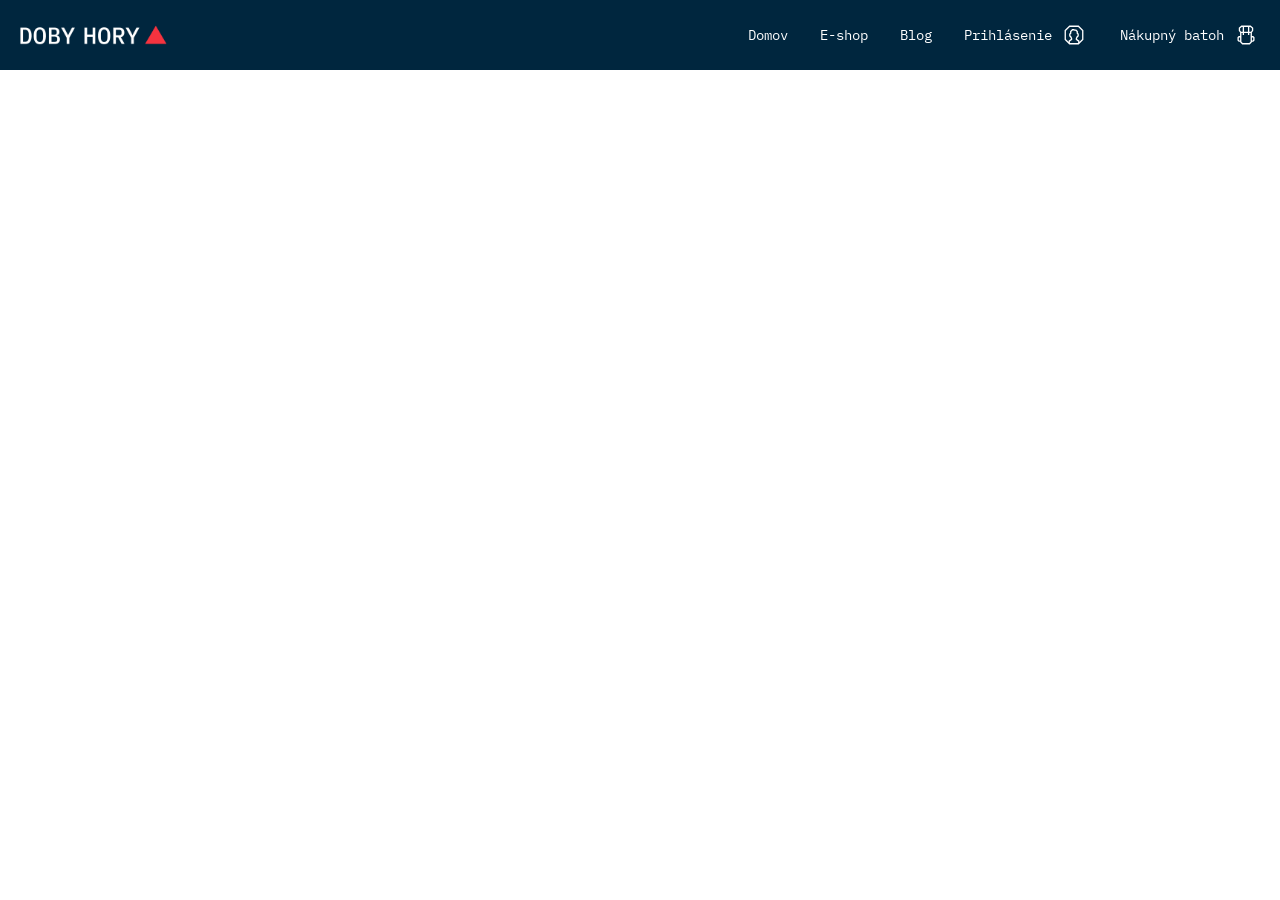
<file: index.html>
<!doctype html><html lang="sk"><head><meta charset="utf-8"/><link rel="shortcut icon" href="/favicon/favicon-16x16.png"/><link rel="apple-touch-icon" sizes="180x180" href="/favicon/apple-touch-icon.png"><link rel="icon" type="image/png" sizes="32x32" href="/favicon/favicon-32x32.png"><link rel="icon" type="image/png" sizes="16x16" href="/favicon/favicon-16x16.png"><link rel="mask-icon" href="/favicon/safari-pinned-tab.svg" color="#f5333f"><meta name="msapplication-TileColor" content="#00263e"><meta name="theme-color" content="#ffffff"><meta name="viewport" content="width=device-width,initial-scale=1,maximum-scale=1,shrink-to-fit=no"/><link rel="manifest" href="/manifest.json"/><link rel="preconnect" href="https://fonts.gstatic.com"><link href="https://fonts.googleapis.com/css2?family=IBM+Plex+Mono:wght@400;500;600;700&family=IBM+Plex+Sans:wght@400;500;600;700&display=swap" rel="stylesheet"><script type="text/javascript">!function(n){if("/"===n.search[1]){var a=n.search.slice(1).split("&").map((function(n){return n.replace(/~and~/g,"&")})).join("?");window.history.replaceState(null,null,n.pathname.slice(0,-1)+a+n.hash)}}(window.location)</script><title>▲</title><link href="/static/css/5.8cec82bf.chunk.css" rel="stylesheet"><link href="/static/css/main.6641d8ba.chunk.css" rel="stylesheet"></head><body><noscript>You need to enable JavaScript to run this app.</noscript><div id="root"></div><script>!function(e){function t(t){for(var n,o,f=t[0],u=t[1],i=t[2],d=0,s=[];d<f.length;d++)o=f[d],Object.prototype.hasOwnProperty.call(c,o)&&c[o]&&s.push(c[o][0]),c[o]=0;for(n in u)Object.prototype.hasOwnProperty.call(u,n)&&(e[n]=u[n]);for(l&&l(t);s.length;)s.shift()();return a.push.apply(a,i||[]),r()}function r(){for(var e,t=0;t<a.length;t++){for(var r=a[t],n=!0,o=1;o<r.length;o++){var u=r[o];0!==c[u]&&(n=!1)}n&&(a.splice(t--,1),e=f(f.s=r[0]))}return e}var n={},o={4:0},c={4:0},a=[];function f(t){if(n[t])return n[t].exports;var r=n[t]={i:t,l:!1,exports:{}};return e[t].call(r.exports,r,r.exports,f),r.l=!0,r.exports}f.e=function(e){var t=[];o[e]?t.push(o[e]):0!==o[e]&&{2:1}[e]&&t.push(o[e]=new Promise((function(t,r){for(var n="static/css/"+({}[e]||e)+"."+{0:"31d6cfe0",1:"31d6cfe0",2:"0b25bf28",6:"31d6cfe0",7:"31d6cfe0",8:"31d6cfe0",9:"31d6cfe0",10:"31d6cfe0",11:"31d6cfe0",12:"31d6cfe0",13:"31d6cfe0",14:"31d6cfe0",15:"31d6cfe0",16:"31d6cfe0",17:"31d6cfe0",18:"31d6cfe0",19:"31d6cfe0"}[e]+".chunk.css",c=f.p+n,a=document.getElementsByTagName("link"),u=0;u<a.length;u++){var i=(l=a[u]).getAttribute("data-href")||l.getAttribute("href");if("stylesheet"===l.rel&&(i===n||i===c))return t()}var d=document.getElementsByTagName("style");for(u=0;u<d.length;u++){var l;if((i=(l=d[u]).getAttribute("data-href"))===n||i===c)return t()}var s=document.createElement("link");s.rel="stylesheet",s.type="text/css",s.onload=t,s.onerror=function(t){var n=t&&t.target&&t.target.src||c,a=new Error("Loading CSS chunk "+e+" failed.\n("+n+")");a.code="CSS_CHUNK_LOAD_FAILED",a.request=n,delete o[e],s.parentNode.removeChild(s),r(a)},s.href=c,document.getElementsByTagName("head")[0].appendChild(s)})).then((function(){o[e]=0})));var r=c[e];if(0!==r)if(r)t.push(r[2]);else{var n=new Promise((function(t,n){r=c[e]=[t,n]}));t.push(r[2]=n);var a,u=document.createElement("script");u.charset="utf-8",u.timeout=120,f.nc&&u.setAttribute("nonce",f.nc),u.src=function(e){return f.p+"static/js/"+({}[e]||e)+"."+{0:"9e62bfe4",1:"177b4379",2:"5d18df54",6:"3e36c222",7:"0b76221c",8:"45e9c8f3",9:"1d0eac2f",10:"d32528a1",11:"3cf6fed4",12:"d5596f86",13:"3616a0db",14:"113d7cbc",15:"5911b8c7",16:"29cb4931",17:"83ac7037",18:"a285a361",19:"639da3c6"}[e]+".chunk.js"}(e);var i=new Error;a=function(t){u.onerror=u.onload=null,clearTimeout(d);var r=c[e];if(0!==r){if(r){var n=t&&("load"===t.type?"missing":t.type),o=t&&t.target&&t.target.src;i.message="Loading chunk "+e+" failed.\n("+n+": "+o+")",i.name="ChunkLoadError",i.type=n,i.request=o,r[1](i)}c[e]=void 0}};var d=setTimeout((function(){a({type:"timeout",target:u})}),12e4);u.onerror=u.onload=a,document.head.appendChild(u)}return Promise.all(t)},f.m=e,f.c=n,f.d=function(e,t,r){f.o(e,t)||Object.defineProperty(e,t,{enumerable:!0,get:r})},f.r=function(e){"undefined"!=typeof Symbol&&Symbol.toStringTag&&Object.defineProperty(e,Symbol.toStringTag,{value:"Module"}),Object.defineProperty(e,"__esModule",{value:!0})},f.t=function(e,t){if(1&t&&(e=f(e)),8&t)return e;if(4&t&&"object"==typeof e&&e&&e.__esModule)return e;var r=Object.create(null);if(f.r(r),Object.defineProperty(r,"default",{enumerable:!0,value:e}),2&t&&"string"!=typeof e)for(var n in e)f.d(r,n,function(t){return e[t]}.bind(null,n));return r},f.n=function(e){var t=e&&e.__esModule?function(){return e.default}:function(){return e};return f.d(t,"a",t),t},f.o=function(e,t){return Object.prototype.hasOwnProperty.call(e,t)},f.p="/",f.oe=function(e){throw console.error(e),e};var u=this.webpackJsonpkd=this.webpackJsonpkd||[],i=u.push.bind(u);u.push=t,u=u.slice();for(var d=0;d<u.length;d++)t(u[d]);var l=i;r()}([])</script><script src="/static/js/5.34d55ca3.chunk.js"></script><script src="/static/js/main.5f93b7cf.chunk.js"></script></body></html>
</file>
<file: static/css/5.8cec82bf.chunk.css>
.Toastify__toast-container{z-index:9999;-webkit-transform:translateZ(9999px);position:fixed;padding:4px;width:320px;box-sizing:border-box;color:#fff}.Toastify__toast-container--top-left{top:1em;left:1em}.Toastify__toast-container--top-center{top:1em;left:50%;-webkit-transform:translateX(-50%);transform:translateX(-50%)}.Toastify__toast-container--top-right{top:1em;right:1em}.Toastify__toast-container--bottom-left{bottom:1em;left:1em}.Toastify__toast-container--bottom-center{bottom:1em;left:50%;-webkit-transform:translateX(-50%);transform:translateX(-50%)}.Toastify__toast-container--bottom-right{bottom:1em;right:1em}@media only screen and (max-width:480px){.Toastify__toast-container{width:100vw;padding:0;left:0;margin:0}.Toastify__toast-container--top-center,.Toastify__toast-container--top-left,.Toastify__toast-container--top-right{top:0;-webkit-transform:translateX(0);transform:translateX(0)}.Toastify__toast-container--bottom-center,.Toastify__toast-container--bottom-left,.Toastify__toast-container--bottom-right{bottom:0;-webkit-transform:translateX(0);transform:translateX(0)}.Toastify__toast-container--rtl{right:0;left:auto}}.Toastify__toast{position:relative;min-height:64px;box-sizing:border-box;margin-bottom:1rem;padding:8px;border-radius:4px;box-shadow:0 1px 10px 0 rgba(0,0,0,.1),0 2px 15px 0 rgba(0,0,0,.05);display:-webkit-flex;display:flex;-webkit-justify-content:space-between;justify-content:space-between;max-height:800px;overflow:hidden;font-family:sans-serif;cursor:pointer;direction:ltr}.Toastify__toast--rtl{direction:rtl}.Toastify__toast--dark{background:#121212;color:#fff}.Toastify__toast--default{background:#fff;color:#aaa}.Toastify__toast--info{background:#3498db}.Toastify__toast--success{background:#07bc0c}.Toastify__toast--warning{background:#f1c40f}.Toastify__toast--error{background:#e74c3c}.Toastify__toast-body{margin:auto 0;-webkit-flex:1 1 auto;flex:1 1 auto;padding:6px}.Toastify--animate{-webkit-animation-fill-mode:both;animation-fill-mode:both;-webkit-animation-duration:.7s;animation-duration:.7s}@media only screen and (max-width:480px){.Toastify__toast{margin-bottom:0;border-radius:0}}.Toastify__close-button{color:#fff;background:transparent;outline:none;border:none;padding:0;cursor:pointer;opacity:.7;transition:.3s ease;-webkit-align-self:flex-start;align-self:flex-start}.Toastify__close-button--default{color:#000;opacity:.3}.Toastify__close-button>svg{fill:currentColor;height:16px;width:14px}.Toastify__close-button:focus,.Toastify__close-button:hover{opacity:1}@-webkit-keyframes Toastify__trackProgress{0%{-webkit-transform:scaleX(1);transform:scaleX(1)}to{-webkit-transform:scaleX(0);transform:scaleX(0)}}@keyframes Toastify__trackProgress{0%{-webkit-transform:scaleX(1);transform:scaleX(1)}to{-webkit-transform:scaleX(0);transform:scaleX(0)}}.Toastify__progress-bar{position:absolute;bottom:0;left:0;width:100%;height:5px;z-index:9999;opacity:.7;background-color:hsla(0,0%,100%,.7);-webkit-transform-origin:left;transform-origin:left}.Toastify__progress-bar--animated{-webkit-animation:Toastify__trackProgress linear 1 forwards;animation:Toastify__trackProgress linear 1 forwards}.Toastify__progress-bar--controlled{transition:-webkit-transform .2s;transition:transform .2s;transition:transform .2s,-webkit-transform .2s}.Toastify__progress-bar--rtl{right:0;left:auto;-webkit-transform-origin:right;transform-origin:right}.Toastify__progress-bar--default{background:linear-gradient(90deg,#4cd964,#5ac8fa,#007aff,#34aadc,#5856d6,#ff2d55)}.Toastify__progress-bar--dark{background:#bb86fc}@-webkit-keyframes Toastify__bounceInRight{0%,60%,75%,90%,to{-webkit-animation-timing-function:cubic-bezier(.215,.61,.355,1);animation-timing-function:cubic-bezier(.215,.61,.355,1)}0%{opacity:0;-webkit-transform:translate3d(3000px,0,0);transform:translate3d(3000px,0,0)}60%{opacity:1;-webkit-transform:translate3d(-25px,0,0);transform:translate3d(-25px,0,0)}75%{-webkit-transform:translate3d(10px,0,0);transform:translate3d(10px,0,0)}90%{-webkit-transform:translate3d(-5px,0,0);transform:translate3d(-5px,0,0)}to{-webkit-transform:none;transform:none}}@keyframes Toastify__bounceInRight{0%,60%,75%,90%,to{-webkit-animation-timing-function:cubic-bezier(.215,.61,.355,1);animation-timing-function:cubic-bezier(.215,.61,.355,1)}0%{opacity:0;-webkit-transform:translate3d(3000px,0,0);transform:translate3d(3000px,0,0)}60%{opacity:1;-webkit-transform:translate3d(-25px,0,0);transform:translate3d(-25px,0,0)}75%{-webkit-transform:translate3d(10px,0,0);transform:translate3d(10px,0,0)}90%{-webkit-transform:translate3d(-5px,0,0);transform:translate3d(-5px,0,0)}to{-webkit-transform:none;transform:none}}@-webkit-keyframes Toastify__bounceOutRight{20%{opacity:1;-webkit-transform:translate3d(-20px,0,0);transform:translate3d(-20px,0,0)}to{opacity:0;-webkit-transform:translate3d(2000px,0,0);transform:translate3d(2000px,0,0)}}@keyframes Toastify__bounceOutRight{20%{opacity:1;-webkit-transform:translate3d(-20px,0,0);transform:translate3d(-20px,0,0)}to{opacity:0;-webkit-transform:translate3d(2000px,0,0);transform:translate3d(2000px,0,0)}}@-webkit-keyframes Toastify__bounceInLeft{0%,60%,75%,90%,to{-webkit-animation-timing-function:cubic-bezier(.215,.61,.355,1);animation-timing-function:cubic-bezier(.215,.61,.355,1)}0%{opacity:0;-webkit-transform:translate3d(-3000px,0,0);transform:translate3d(-3000px,0,0)}60%{opacity:1;-webkit-transform:translate3d(25px,0,0);transform:translate3d(25px,0,0)}75%{-webkit-transform:translate3d(-10px,0,0);transform:translate3d(-10px,0,0)}90%{-webkit-transform:translate3d(5px,0,0);transform:translate3d(5px,0,0)}to{-webkit-transform:none;transform:none}}@keyframes Toastify__bounceInLeft{0%,60%,75%,90%,to{-webkit-animation-timing-function:cubic-bezier(.215,.61,.355,1);animation-timing-function:cubic-bezier(.215,.61,.355,1)}0%{opacity:0;-webkit-transform:translate3d(-3000px,0,0);transform:translate3d(-3000px,0,0)}60%{opacity:1;-webkit-transform:translate3d(25px,0,0);transform:translate3d(25px,0,0)}75%{-webkit-transform:translate3d(-10px,0,0);transform:translate3d(-10px,0,0)}90%{-webkit-transform:translate3d(5px,0,0);transform:translate3d(5px,0,0)}to{-webkit-transform:none;transform:none}}@-webkit-keyframes Toastify__bounceOutLeft{20%{opacity:1;-webkit-transform:translate3d(20px,0,0);transform:translate3d(20px,0,0)}to{opacity:0;-webkit-transform:translate3d(-2000px,0,0);transform:translate3d(-2000px,0,0)}}@keyframes Toastify__bounceOutLeft{20%{opacity:1;-webkit-transform:translate3d(20px,0,0);transform:translate3d(20px,0,0)}to{opacity:0;-webkit-transform:translate3d(-2000px,0,0);transform:translate3d(-2000px,0,0)}}@-webkit-keyframes Toastify__bounceInUp{0%,60%,75%,90%,to{-webkit-animation-timing-function:cubic-bezier(.215,.61,.355,1);animation-timing-function:cubic-bezier(.215,.61,.355,1)}0%{opacity:0;-webkit-transform:translate3d(0,3000px,0);transform:translate3d(0,3000px,0)}60%{opacity:1;-webkit-transform:translate3d(0,-20px,0);transform:translate3d(0,-20px,0)}75%{-webkit-transform:translate3d(0,10px,0);transform:translate3d(0,10px,0)}90%{-webkit-transform:translate3d(0,-5px,0);transform:translate3d(0,-5px,0)}to{-webkit-transform:translateZ(0);transform:translateZ(0)}}@keyframes Toastify__bounceInUp{0%,60%,75%,90%,to{-webkit-animation-timing-function:cubic-bezier(.215,.61,.355,1);animation-timing-function:cubic-bezier(.215,.61,.355,1)}0%{opacity:0;-webkit-transform:translate3d(0,3000px,0);transform:translate3d(0,3000px,0)}60%{opacity:1;-webkit-transform:translate3d(0,-20px,0);transform:translate3d(0,-20px,0)}75%{-webkit-transform:translate3d(0,10px,0);transform:translate3d(0,10px,0)}90%{-webkit-transform:translate3d(0,-5px,0);transform:translate3d(0,-5px,0)}to{-webkit-transform:translateZ(0);transform:translateZ(0)}}@-webkit-keyframes Toastify__bounceOutUp{20%{-webkit-transform:translate3d(0,-10px,0);transform:translate3d(0,-10px,0)}40%,45%{opacity:1;-webkit-transform:translate3d(0,20px,0);transform:translate3d(0,20px,0)}to{opacity:0;-webkit-transform:translate3d(0,-2000px,0);transform:translate3d(0,-2000px,0)}}@keyframes Toastify__bounceOutUp{20%{-webkit-transform:translate3d(0,-10px,0);transform:translate3d(0,-10px,0)}40%,45%{opacity:1;-webkit-transform:translate3d(0,20px,0);transform:translate3d(0,20px,0)}to{opacity:0;-webkit-transform:translate3d(0,-2000px,0);transform:translate3d(0,-2000px,0)}}@-webkit-keyframes Toastify__bounceInDown{0%,60%,75%,90%,to{-webkit-animation-timing-function:cubic-bezier(.215,.61,.355,1);animation-timing-function:cubic-bezier(.215,.61,.355,1)}0%{opacity:0;-webkit-transform:translate3d(0,-3000px,0);transform:translate3d(0,-3000px,0)}60%{opacity:1;-webkit-transform:translate3d(0,25px,0);transform:translate3d(0,25px,0)}75%{-webkit-transform:translate3d(0,-10px,0);transform:translate3d(0,-10px,0)}90%{-webkit-transform:translate3d(0,5px,0);transform:translate3d(0,5px,0)}to{-webkit-transform:none;transform:none}}@keyframes Toastify__bounceInDown{0%,60%,75%,90%,to{-webkit-animation-timing-function:cubic-bezier(.215,.61,.355,1);animation-timing-function:cubic-bezier(.215,.61,.355,1)}0%{opacity:0;-webkit-transform:translate3d(0,-3000px,0);transform:translate3d(0,-3000px,0)}60%{opacity:1;-webkit-transform:translate3d(0,25px,0);transform:translate3d(0,25px,0)}75%{-webkit-transform:translate3d(0,-10px,0);transform:translate3d(0,-10px,0)}90%{-webkit-transform:translate3d(0,5px,0);transform:translate3d(0,5px,0)}to{-webkit-transform:none;transform:none}}@-webkit-keyframes Toastify__bounceOutDown{20%{-webkit-transform:translate3d(0,10px,0);transform:translate3d(0,10px,0)}40%,45%{opacity:1;-webkit-transform:translate3d(0,-20px,0);transform:translate3d(0,-20px,0)}to{opacity:0;-webkit-transform:translate3d(0,2000px,0);transform:translate3d(0,2000px,0)}}@keyframes Toastify__bounceOutDown{20%{-webkit-transform:translate3d(0,10px,0);transform:translate3d(0,10px,0)}40%,45%{opacity:1;-webkit-transform:translate3d(0,-20px,0);transform:translate3d(0,-20px,0)}to{opacity:0;-webkit-transform:translate3d(0,2000px,0);transform:translate3d(0,2000px,0)}}.Toastify__bounce-enter--bottom-left,.Toastify__bounce-enter--top-left{-webkit-animation-name:Toastify__bounceInLeft;animation-name:Toastify__bounceInLeft}.Toastify__bounce-enter--bottom-right,.Toastify__bounce-enter--top-right{-webkit-animation-name:Toastify__bounceInRight;animation-name:Toastify__bounceInRight}.Toastify__bounce-enter--top-center{-webkit-animation-name:Toastify__bounceInDown;animation-name:Toastify__bounceInDown}.Toastify__bounce-enter--bottom-center{-webkit-animation-name:Toastify__bounceInUp;animation-name:Toastify__bounceInUp}.Toastify__bounce-exit--bottom-left,.Toastify__bounce-exit--top-left{-webkit-animation-name:Toastify__bounceOutLeft;animation-name:Toastify__bounceOutLeft}.Toastify__bounce-exit--bottom-right,.Toastify__bounce-exit--top-right{-webkit-animation-name:Toastify__bounceOutRight;animation-name:Toastify__bounceOutRight}.Toastify__bounce-exit--top-center{-webkit-animation-name:Toastify__bounceOutUp;animation-name:Toastify__bounceOutUp}.Toastify__bounce-exit--bottom-center{-webkit-animation-name:Toastify__bounceOutDown;animation-name:Toastify__bounceOutDown}@-webkit-keyframes Toastify__zoomIn{0%{opacity:0;-webkit-transform:scale3d(.3,.3,.3);transform:scale3d(.3,.3,.3)}50%{opacity:1}}@keyframes Toastify__zoomIn{0%{opacity:0;-webkit-transform:scale3d(.3,.3,.3);transform:scale3d(.3,.3,.3)}50%{opacity:1}}@-webkit-keyframes Toastify__zoomOut{0%{opacity:1}50%{opacity:0;-webkit-transform:scale3d(.3,.3,.3);transform:scale3d(.3,.3,.3)}to{opacity:0}}@keyframes Toastify__zoomOut{0%{opacity:1}50%{opacity:0;-webkit-transform:scale3d(.3,.3,.3);transform:scale3d(.3,.3,.3)}to{opacity:0}}.Toastify__zoom-enter{-webkit-animation-name:Toastify__zoomIn;animation-name:Toastify__zoomIn}.Toastify__zoom-exit{-webkit-animation-name:Toastify__zoomOut;animation-name:Toastify__zoomOut}@-webkit-keyframes Toastify__flipIn{0%{-webkit-transform:perspective(400px) rotateX(90deg);transform:perspective(400px) rotateX(90deg);-webkit-animation-timing-function:ease-in;animation-timing-function:ease-in;opacity:0}40%{-webkit-transform:perspective(400px) rotateX(-20deg);transform:perspective(400px) rotateX(-20deg);-webkit-animation-timing-function:ease-in;animation-timing-function:ease-in}60%{-webkit-transform:perspective(400px) rotateX(10deg);transform:perspective(400px) rotateX(10deg);opacity:1}80%{-webkit-transform:perspective(400px) rotateX(-5deg);transform:perspective(400px) rotateX(-5deg)}to{-webkit-transform:perspective(400px);transform:perspective(400px)}}@keyframes Toastify__flipIn{0%{-webkit-transform:perspective(400px) rotateX(90deg);transform:perspective(400px) rotateX(90deg);-webkit-animation-timing-function:ease-in;animation-timing-function:ease-in;opacity:0}40%{-webkit-transform:perspective(400px) rotateX(-20deg);transform:perspective(400px) rotateX(-20deg);-webkit-animation-timing-function:ease-in;animation-timing-function:ease-in}60%{-webkit-transform:perspective(400px) rotateX(10deg);transform:perspective(400px) rotateX(10deg);opacity:1}80%{-webkit-transform:perspective(400px) rotateX(-5deg);transform:perspective(400px) rotateX(-5deg)}to{-webkit-transform:perspective(400px);transform:perspective(400px)}}@-webkit-keyframes Toastify__flipOut{0%{-webkit-transform:perspective(400px);transform:perspective(400px)}30%{-webkit-transform:perspective(400px) rotateX(-20deg);transform:perspective(400px) rotateX(-20deg);opacity:1}to{-webkit-transform:perspective(400px) rotateX(90deg);transform:perspective(400px) rotateX(90deg);opacity:0}}@keyframes Toastify__flipOut{0%{-webkit-transform:perspective(400px);transform:perspective(400px)}30%{-webkit-transform:perspective(400px) rotateX(-20deg);transform:perspective(400px) rotateX(-20deg);opacity:1}to{-webkit-transform:perspective(400px) rotateX(90deg);transform:perspective(400px) rotateX(90deg);opacity:0}}.Toastify__flip-enter{-webkit-animation-name:Toastify__flipIn;animation-name:Toastify__flipIn}.Toastify__flip-exit{-webkit-animation-name:Toastify__flipOut;animation-name:Toastify__flipOut}@-webkit-keyframes Toastify__slideInRight{0%{-webkit-transform:translate3d(110%,0,0);transform:translate3d(110%,0,0);visibility:visible}to{-webkit-transform:translateZ(0);transform:translateZ(0)}}@keyframes Toastify__slideInRight{0%{-webkit-transform:translate3d(110%,0,0);transform:translate3d(110%,0,0);visibility:visible}to{-webkit-transform:translateZ(0);transform:translateZ(0)}}@-webkit-keyframes Toastify__slideInLeft{0%{-webkit-transform:translate3d(-110%,0,0);transform:translate3d(-110%,0,0);visibility:visible}to{-webkit-transform:translateZ(0);transform:translateZ(0)}}@keyframes Toastify__slideInLeft{0%{-webkit-transform:translate3d(-110%,0,0);transform:translate3d(-110%,0,0);visibility:visible}to{-webkit-transform:translateZ(0);transform:translateZ(0)}}@-webkit-keyframes Toastify__slideInUp{0%{-webkit-transform:translate3d(0,110%,0);transform:translate3d(0,110%,0);visibility:visible}to{-webkit-transform:translateZ(0);transform:translateZ(0)}}@keyframes Toastify__slideInUp{0%{-webkit-transform:translate3d(0,110%,0);transform:translate3d(0,110%,0);visibility:visible}to{-webkit-transform:translateZ(0);transform:translateZ(0)}}@-webkit-keyframes Toastify__slideInDown{0%{-webkit-transform:translate3d(0,-110%,0);transform:translate3d(0,-110%,0);visibility:visible}to{-webkit-transform:translateZ(0);transform:translateZ(0)}}@keyframes Toastify__slideInDown{0%{-webkit-transform:translate3d(0,-110%,0);transform:translate3d(0,-110%,0);visibility:visible}to{-webkit-transform:translateZ(0);transform:translateZ(0)}}@-webkit-keyframes Toastify__slideOutRight{0%{-webkit-transform:translateZ(0);transform:translateZ(0)}to{visibility:hidden;-webkit-transform:translate3d(110%,0,0);transform:translate3d(110%,0,0)}}@keyframes Toastify__slideOutRight{0%{-webkit-transform:translateZ(0);transform:translateZ(0)}to{visibility:hidden;-webkit-transform:translate3d(110%,0,0);transform:translate3d(110%,0,0)}}@-webkit-keyframes Toastify__slideOutLeft{0%{-webkit-transform:translateZ(0);transform:translateZ(0)}to{visibility:hidden;-webkit-transform:translate3d(-110%,0,0);transform:translate3d(-110%,0,0)}}@keyframes Toastify__slideOutLeft{0%{-webkit-transform:translateZ(0);transform:translateZ(0)}to{visibility:hidden;-webkit-transform:translate3d(-110%,0,0);transform:translate3d(-110%,0,0)}}@-webkit-keyframes Toastify__slideOutDown{0%{-webkit-transform:translateZ(0);transform:translateZ(0)}to{visibility:hidden;-webkit-transform:translate3d(0,500px,0);transform:translate3d(0,500px,0)}}@keyframes Toastify__slideOutDown{0%{-webkit-transform:translateZ(0);transform:translateZ(0)}to{visibility:hidden;-webkit-transform:translate3d(0,500px,0);transform:translate3d(0,500px,0)}}@-webkit-keyframes Toastify__slideOutUp{0%{-webkit-transform:translateZ(0);transform:translateZ(0)}to{visibility:hidden;-webkit-transform:translate3d(0,-500px,0);transform:translate3d(0,-500px,0)}}@keyframes Toastify__slideOutUp{0%{-webkit-transform:translateZ(0);transform:translateZ(0)}to{visibility:hidden;-webkit-transform:translate3d(0,-500px,0);transform:translate3d(0,-500px,0)}}.Toastify__slide-enter--bottom-left,.Toastify__slide-enter--top-left{-webkit-animation-name:Toastify__slideInLeft;animation-name:Toastify__slideInLeft}.Toastify__slide-enter--bottom-right,.Toastify__slide-enter--top-right{-webkit-animation-name:Toastify__slideInRight;animation-name:Toastify__slideInRight}.Toastify__slide-enter--top-center{-webkit-animation-name:Toastify__slideInDown;animation-name:Toastify__slideInDown}.Toastify__slide-enter--bottom-center{-webkit-animation-name:Toastify__slideInUp;animation-name:Toastify__slideInUp}.Toastify__slide-exit--bottom-left,.Toastify__slide-exit--top-left{-webkit-animation-name:Toastify__slideOutLeft;animation-name:Toastify__slideOutLeft}.Toastify__slide-exit--bottom-right,.Toastify__slide-exit--top-right{-webkit-animation-name:Toastify__slideOutRight;animation-name:Toastify__slideOutRight}.Toastify__slide-exit--top-center{-webkit-animation-name:Toastify__slideOutUp;animation-name:Toastify__slideOutUp}.Toastify__slide-exit--bottom-center{-webkit-animation-name:Toastify__slideOutDown;animation-name:Toastify__slideOutDown}.react-tel-input{font-family:"Roboto",sans-serif;font-size:15px;position:relative;width:100%}.react-tel-input :disabled{cursor:not-allowed}.react-tel-input .flag{width:16px;height:11px;background-image:url([data-uri])}.react-tel-input .ad{background-position:-16px 0}.react-tel-input .ae{background-position:-32px 0}.react-tel-input .af{background-position:-48px 0}.react-tel-input .ag{background-position:-64px 0}.react-tel-input .ai{background-position:-80px 0}.react-tel-input .al{background-position:-96px 0}.react-tel-input .am{background-position:-112px 0}.react-tel-input .ao{background-position:-128px 0}.react-tel-input .ar{background-position:-144px 0}.react-tel-input .as{background-position:-160px 0}.react-tel-input .at{background-position:-176px 0}.react-tel-input .au{background-position:-192px 0}.react-tel-input .aw{background-position:-208px 0}.react-tel-input .az{background-position:-224px 0}.react-tel-input .ba{background-position:-240px 0}.react-tel-input .bb{background-position:0 -11px}.react-tel-input .bd{background-position:-16px -11px}.react-tel-input .be{background-position:-32px -11px}.react-tel-input .bf{background-position:-48px -11px}.react-tel-input .bg{background-position:-64px -11px}.react-tel-input .bh{background-position:-80px -11px}.react-tel-input .bi{background-position:-96px -11px}.react-tel-input .bj{background-position:-112px -11px}.react-tel-input .bm{background-position:-128px -11px}.react-tel-input .bn{background-position:-144px -11px}.react-tel-input .bo{background-position:-160px -11px}.react-tel-input .br{background-position:-176px -11px}.react-tel-input .bs{background-position:-192px -11px}.react-tel-input .bt{background-position:-208px -11px}.react-tel-input .bw{background-position:-224px -11px}.react-tel-input .by{background-position:-240px -11px}.react-tel-input .bz{background-position:0 -22px}.react-tel-input .ca{background-position:-16px -22px}.react-tel-input .cd{background-position:-32px -22px}.react-tel-input .cf{background-position:-48px -22px}.react-tel-input .cg{background-position:-64px -22px}.react-tel-input .ch{background-position:-80px -22px}.react-tel-input .ci{background-position:-96px -22px}.react-tel-input .ck{background-position:-112px -22px}.react-tel-input .cl{background-position:-128px -22px}.react-tel-input .cm{background-position:-144px -22px}.react-tel-input .cn{background-position:-160px -22px}.react-tel-input .co{background-position:-176px -22px}.react-tel-input .cr{background-position:-192px -22px}.react-tel-input .cu{background-position:-208px -22px}.react-tel-input .cv{background-position:-224px -22px}.react-tel-input .cw{background-position:-240px -22px}.react-tel-input .cy{background-position:0 -33px}.react-tel-input .cz{background-position:-16px -33px}.react-tel-input .de{background-position:-32px -33px}.react-tel-input .dj{background-position:-48px -33px}.react-tel-input .dk{background-position:-64px -33px}.react-tel-input .dm{background-position:-80px -33px}.react-tel-input .do{background-position:-96px -33px}.react-tel-input .dz{background-position:-112px -33px}.react-tel-input .ec{background-position:-128px -33px}.react-tel-input .ee{background-position:-144px -33px}.react-tel-input .eg{background-position:-160px -33px}.react-tel-input .er{background-position:-176px -33px}.react-tel-input .es{background-position:-192px -33px}.react-tel-input .et{background-position:-208px -33px}.react-tel-input .fi{background-position:-224px -33px}.react-tel-input .fj{background-position:-240px -33px}.react-tel-input .fk{background-position:0 -44px}.react-tel-input .fm{background-position:-16px -44px}.react-tel-input .fo{background-position:-32px -44px}.react-tel-input .bl,.react-tel-input .fr,.react-tel-input .mf{background-position:-48px -44px}.react-tel-input .ga{background-position:-64px -44px}.react-tel-input .gb{background-position:-80px -44px}.react-tel-input .gd{background-position:-96px -44px}.react-tel-input .ge{background-position:-112px -44px}.react-tel-input .gf{background-position:-128px -44px}.react-tel-input .gh{background-position:-144px -44px}.react-tel-input .gi{background-position:-160px -44px}.react-tel-input .gl{background-position:-176px -44px}.react-tel-input .gm{background-position:-192px -44px}.react-tel-input .gn{background-position:-208px -44px}.react-tel-input .gp{background-position:-224px -44px}.react-tel-input .gq{background-position:-240px -44px}.react-tel-input .gr{background-position:0 -55px}.react-tel-input .gt{background-position:-16px -55px}.react-tel-input .gu{background-position:-32px -55px}.react-tel-input .gw{background-position:-48px -55px}.react-tel-input .gy{background-position:-64px -55px}.react-tel-input .hk{background-position:-80px -55px}.react-tel-input .hn{background-position:-96px -55px}.react-tel-input .hr{background-position:-112px -55px}.react-tel-input .ht{background-position:-128px -55px}.react-tel-input .hu{background-position:-144px -55px}.react-tel-input .id{background-position:-160px -55px}.react-tel-input .ie{background-position:-176px -55px}.react-tel-input .il{background-position:-192px -55px}.react-tel-input .in{background-position:-208px -55px}.react-tel-input .io{background-position:-224px -55px}.react-tel-input .iq{background-position:-240px -55px}.react-tel-input .ir{background-position:0 -66px}.react-tel-input .is{background-position:-16px -66px}.react-tel-input .it{background-position:-32px -66px}.react-tel-input .je{background-position:-144px -154px}.react-tel-input .jm{background-position:-48px -66px}.react-tel-input .jo{background-position:-64px -66px}.react-tel-input .jp{background-position:-80px -66px}.react-tel-input .ke{background-position:-96px -66px}.react-tel-input .kg{background-position:-112px -66px}.react-tel-input .kh{background-position:-128px -66px}.react-tel-input .ki{background-position:-144px -66px}.react-tel-input .xk{background-position:-128px -154px}.react-tel-input .km{background-position:-160px -66px}.react-tel-input .kn{background-position:-176px -66px}.react-tel-input .kp{background-position:-192px -66px}.react-tel-input .kr{background-position:-208px -66px}.react-tel-input .kw{background-position:-224px -66px}.react-tel-input .ky{background-position:-240px -66px}.react-tel-input .kz{background-position:0 -77px}.react-tel-input .la{background-position:-16px -77px}.react-tel-input .lb{background-position:-32px -77px}.react-tel-input .lc{background-position:-48px -77px}.react-tel-input .li{background-position:-64px -77px}.react-tel-input .lk{background-position:-80px -77px}.react-tel-input .lr{background-position:-96px -77px}.react-tel-input .ls{background-position:-112px -77px}.react-tel-input .lt{background-position:-128px -77px}.react-tel-input .lu{background-position:-144px -77px}.react-tel-input .lv{background-position:-160px -77px}.react-tel-input .ly{background-position:-176px -77px}.react-tel-input .ma{background-position:-192px -77px}.react-tel-input .mc{background-position:-208px -77px}.react-tel-input .md{background-position:-224px -77px}.react-tel-input .me{background-position:-112px -154px;height:12px}.react-tel-input .mg{background-position:0 -88px}.react-tel-input .mh{background-position:-16px -88px}.react-tel-input .mk{background-position:-32px -88px}.react-tel-input .ml{background-position:-48px -88px}.react-tel-input .mm{background-position:-64px -88px}.react-tel-input .mn{background-position:-80px -88px}.react-tel-input .mo{background-position:-96px -88px}.react-tel-input .mp{background-position:-112px -88px}.react-tel-input .mq{background-position:-128px -88px}.react-tel-input .mr{background-position:-144px -88px}.react-tel-input .ms{background-position:-160px -88px}.react-tel-input .mt{background-position:-176px -88px}.react-tel-input .mu{background-position:-192px -88px}.react-tel-input .mv{background-position:-208px -88px}.react-tel-input .mw{background-position:-224px -88px}.react-tel-input .mx{background-position:-240px -88px}.react-tel-input .my{background-position:0 -99px}.react-tel-input .mz{background-position:-16px -99px}.react-tel-input .na{background-position:-32px -99px}.react-tel-input .nc{background-position:-48px -99px}.react-tel-input .ne{background-position:-64px -99px}.react-tel-input .nf{background-position:-80px -99px}.react-tel-input .ng{background-position:-96px -99px}.react-tel-input .ni{background-position:-112px -99px}.react-tel-input .bq,.react-tel-input .nl{background-position:-128px -99px}.react-tel-input .no{background-position:-144px -99px}.react-tel-input .np{background-position:-160px -99px}.react-tel-input .nr{background-position:-176px -99px}.react-tel-input .nu{background-position:-192px -99px}.react-tel-input .nz{background-position:-208px -99px}.react-tel-input .om{background-position:-224px -99px}.react-tel-input .pa{background-position:-240px -99px}.react-tel-input .pe{background-position:0 -110px}.react-tel-input .pf{background-position:-16px -110px}.react-tel-input .pg{background-position:-32px -110px}.react-tel-input .ph{background-position:-48px -110px}.react-tel-input .pk{background-position:-64px -110px}.react-tel-input .pl{background-position:-80px -110px}.react-tel-input .pm{background-position:-96px -110px}.react-tel-input .pr{background-position:-112px -110px}.react-tel-input .ps{background-position:-128px -110px}.react-tel-input .pt{background-position:-144px -110px}.react-tel-input .pw{background-position:-160px -110px}.react-tel-input .py{background-position:-176px -110px}.react-tel-input .qa{background-position:-192px -110px}.react-tel-input .re{background-position:-208px -110px}.react-tel-input .ro{background-position:-224px -110px}.react-tel-input .rs{background-position:-240px -110px}.react-tel-input .ru{background-position:0 -121px}.react-tel-input .rw{background-position:-16px -121px}.react-tel-input .sa{background-position:-32px -121px}.react-tel-input .sb{background-position:-48px -121px}.react-tel-input .sc{background-position:-64px -121px}.react-tel-input .sd{background-position:-80px -121px}.react-tel-input .se{background-position:-96px -121px}.react-tel-input .sg{background-position:-112px -121px}.react-tel-input .sh{background-position:-128px -121px}.react-tel-input .si{background-position:-144px -121px}.react-tel-input .sk{background-position:-160px -121px}.react-tel-input .sl{background-position:-176px -121px}.react-tel-input .sm{background-position:-192px -121px}.react-tel-input .sn{background-position:-208px -121px}.react-tel-input .so{background-position:-224px -121px}.react-tel-input .sr{background-position:-240px -121px}.react-tel-input .ss{background-position:0 -132px}.react-tel-input .st{background-position:-16px -132px}.react-tel-input .sv{background-position:-32px -132px}.react-tel-input .sx{background-position:-48px -132px}.react-tel-input .sy{background-position:-64px -132px}.react-tel-input .sz{background-position:-80px -132px}.react-tel-input .tc{background-position:-96px -132px}.react-tel-input .td{background-position:-112px -132px}.react-tel-input .tg{background-position:-128px -132px}.react-tel-input .th{background-position:-144px -132px}.react-tel-input .tj{background-position:-160px -132px}.react-tel-input .tk{background-position:-176px -132px}.react-tel-input .tl{background-position:-192px -132px}.react-tel-input .tm{background-position:-208px -132px}.react-tel-input .tn{background-position:-224px -132px}.react-tel-input .to{background-position:-240px -132px}.react-tel-input .tr{background-position:0 -143px}.react-tel-input .tt{background-position:-16px -143px}.react-tel-input .tv{background-position:-32px -143px}.react-tel-input .tw{background-position:-48px -143px}.react-tel-input .tz{background-position:-64px -143px}.react-tel-input .ua{background-position:-80px -143px}.react-tel-input .ug{background-position:-96px -143px}.react-tel-input .us{background-position:-112px -143px}.react-tel-input .uy{background-position:-128px -143px}.react-tel-input .uz{background-position:-144px -143px}.react-tel-input .va{background-position:-160px -143px}.react-tel-input .vc{background-position:-176px -143px}.react-tel-input .ve{background-position:-192px -143px}.react-tel-input .vg{background-position:-208px -143px}.react-tel-input .vi{background-position:-224px -143px}.react-tel-input .vn{background-position:-240px -143px}.react-tel-input .vu{background-position:0 -154px}.react-tel-input .wf{background-position:-16px -154px}.react-tel-input .ws{background-position:-32px -154px}.react-tel-input .ye{background-position:-48px -154px}.react-tel-input .za{background-position:-64px -154px}.react-tel-input .zm{background-position:-80px -154px}.react-tel-input .zw{background-position:-96px -154px}.react-tel-input *{box-sizing:border-box;-moz-box-sizing:border-box}.react-tel-input .hide{display:none}.react-tel-input .v-hide{visibility:hidden}.react-tel-input .form-control{position:relative;font-size:14px;letter-spacing:.01rem;margin-top:0!important;margin-bottom:0!important;padding-left:48px;margin-left:0;background:#fff;border:1px solid #cacaca;border-radius:5px;line-height:25px;height:35px;width:300px;outline:none}.react-tel-input .form-control.invalid-number,.react-tel-input .form-control.invalid-number:focus{background-color:#faf0f0;border:1px solid #d79f9f;border-left-color:#cacaca}.react-tel-input .flag-dropdown{position:absolute;top:0;bottom:0;padding:0;background-color:#f5f5f5;border:1px solid #cacaca;border-radius:3px 0 0 3px}.react-tel-input .flag-dropdown:focus,.react-tel-input .flag-dropdown:hover{cursor:pointer}.react-tel-input .flag-dropdown.invalid-number{border-color:#d79f9f}.react-tel-input .flag-dropdown.open{z-index:2}.react-tel-input .flag-dropdown.open,.react-tel-input .flag-dropdown.open .selected-flag{background:#fff;border-radius:3px 0 0 0}.react-tel-input input[disabled]+.flag-dropdown:hover{cursor:default}.react-tel-input input[disabled]+.flag-dropdown:hover .selected-flag{background-color:initial}.react-tel-input .selected-flag{outline:none;position:relative;width:38px;height:100%;padding:0 0 0 8px;border-radius:3px 0 0 3px}.react-tel-input .selected-flag:focus,.react-tel-input .selected-flag:hover{background-color:#fff}.react-tel-input .selected-flag .flag{position:absolute;top:50%;margin-top:-5px}.react-tel-input .selected-flag .arrow{position:relative;top:50%;margin-top:-2px;left:20px;width:0;height:0;border-left:3px solid transparent;border-right:3px solid transparent;border-top:4px solid #555}.react-tel-input .selected-flag .arrow.up{border-top:none;border-bottom:4px solid #555}.react-tel-input .country-list{outline:none;z-index:1;list-style:none;position:absolute;padding:0;margin:10px 0 10px -1px;box-shadow:1px 2px 10px rgba(0,0,0,.35);background-color:#fff;width:300px;max-height:200px;overflow-y:scroll;border-radius:0 0 3px 3px}.react-tel-input .country-list .flag{display:inline-block}.react-tel-input .country-list .divider{padding-bottom:5px;margin-bottom:5px;border-bottom:1px solid #ccc}.react-tel-input .country-list .country{padding:7px 9px}.react-tel-input .country-list .country .dial-code{color:#6b6b6b}.react-tel-input .country-list .country.highlight,.react-tel-input .country-list .country:hover{background-color:#f1f1f1}.react-tel-input .country-list .flag{margin-right:7px;margin-top:2px}.react-tel-input .country-list .country-name{margin-right:6px}.react-tel-input .country-list .search{position:-webkit-sticky;position:sticky;top:0;background-color:#fff;padding:10px 0 6px 10px}.react-tel-input .country-list .search-emoji{font-size:15px}.react-tel-input .country-list .search-box{border:1px solid #cacaca;border-radius:3px;font-size:15px;line-height:15px;margin-left:6px;padding:3px 8px 5px;outline:none}.react-tel-input .country-list .no-entries-message{padding:7px 10px 11px;opacity:.7}.react-tel-input .invalid-number-message{color:#de0000}.react-tel-input .invalid-number-message,.react-tel-input .special-label{position:absolute;z-index:1;font-size:13px;left:46px;top:-8px;background:#fff;padding:0 2px}.react-tel-input .special-label{display:none;white-space:nowrap}
</file>
<file: static/css/main.6641d8ba.chunk.css>
html{font-size:16px;line-height:1.3}body{margin:0;padding:0;font-family:"IBM Plex Sans",sans-serif;-webkit-font-smoothing:antialiased;-moz-osx-font-smoothing:grayscale;color:var(--secondary-color);background-color:#fff!important}code{font-family:source-code-pro,Menlo,Monaco,Consolas,"Courier New",monospace}:root{--primary-color:#70757a}.center{text-align:center}h1,h2,h3,h4,h5,h6{margin:0;padding:0;font-family:"IBM Plex Mono",monospace;font-weight:600;line-height:1.2}.emoji{height:1rem}h1{letter-spacing:-1px;font-size:2.5rem}h1 .emoji{height:2.5rem}h2{letter-spacing:-1px;font-size:2rem}h2 .emoji{height:2rem}h3{letter-spacing:-.5px;font-size:1.75rem}h3 .emoji{height:1.75rem}h4{letter-spacing:-.5px;font-size:1.5rem}h4 .emoji{height:1.5rem}h5{letter-spacing:-.5px;font-size:1.25rem}h1 .emoji{height:1.25rem}@media screen and (min-width:992px){h1{letter-spacing:-1px;font-size:4rem}h1 .emoji{height:4rem}h2{letter-spacing:-1px;font-size:3rem}h2 .emoji{height:3rem}h3{letter-spacing:-.5px;font-size:2.5rem}h3 .emoji{height:2.5rem}h4{letter-spacing:-.5px;font-size:2rem}h4 .emoji{height:2rem}h5{letter-spacing:-.5px;font-size:1.5rem}h5 .emoji{height:1.5rem}}

/*! Flickity v2.1.2
https://flickity.metafizzy.co
---------------------------------------------- */.flickity-enabled{position:relative}.flickity-enabled:focus{outline:none}.flickity-viewport{overflow:hidden;position:relative;height:100%}.flickity-slider{position:absolute;width:100%;height:100%}.flickity-enabled.is-draggable{-webkit-tap-highlight-color:transparent;-webkit-user-select:none;user-select:none}.flickity-enabled.is-draggable .flickity-viewport{cursor:move;cursor:-webkit-grab;cursor:grab}.flickity-enabled.is-draggable .flickity-viewport.is-pointer-down{cursor:-webkit-grabbing;cursor:grabbing}.flickity-button{position:absolute;background:hsla(0,0%,100%,.75);border:none;color:#333}.flickity-button:hover{background:#fff;cursor:pointer}.flickity-button:focus{outline:none;box-shadow:0 0 0 5px #19f}.flickity-button:active{opacity:.6}.flickity-button:disabled{opacity:.3;cursor:auto;pointer-events:none}.flickity-button-icon{fill:#333}.flickity-prev-next-button{top:50%;width:44px;height:44px;border-radius:50%;-webkit-transform:translateY(-50%);transform:translateY(-50%)}.flickity-prev-next-button.previous{left:10px}.flickity-prev-next-button.next{right:10px}.flickity-rtl .flickity-prev-next-button.previous{left:auto;right:10px}.flickity-rtl .flickity-prev-next-button.next{right:auto;left:10px}.flickity-prev-next-button .flickity-button-icon{position:absolute;left:20%;top:20%;width:60%;height:60%}.flickity-page-dots{position:absolute;width:100%;bottom:-25px;padding:0;margin:0;list-style:none;text-align:center;line-height:1}.flickity-rtl .flickity-page-dots{direction:rtl}.flickity-page-dots .dot{display:inline-block;width:10px;height:10px;margin:0 8px;background:#333;border-radius:50%;opacity:.25;cursor:pointer}.flickity-page-dots .dot.is-selected{opacity:1}.Toastify__toast{font-family:"IBM Plex Sans"!important;font-size:15px;line-height:140%}.Toastify__toast--info{background:#60bee8!important}.Toastify__toast--success{background:#99cb4d!important}.Toastify__toast--warning{background:#ee9e5d!important}.Toastify__toast--error{background:#f06363!important}@keyframes bounceIn{0%{opacity:0;-webkit-transform:scale(.3) translateZ(0);transform:scale(.3) translateZ(0)}50%{opacity:.9;-webkit-transform:scale(1.1);transform:scale(1.1)}80%{opacity:1;-webkit-transform:scale(.89);transform:scale(.89)}to{opacity:1;-webkit-transform:scale(1) translateZ(0);transform:scale(1) translateZ(0)}}@-webkit-keyframes bounceIn{0%{opacity:0;-webkit-transform:scale(.3) translateZ(0)}50%{opacity:.9;-webkit-transform:scale(1.1)}80%{opacity:1;-webkit-transform:scale(.89)}to{opacity:1;-webkit-transform:scale(1) translateZ(0)}}
</file>
